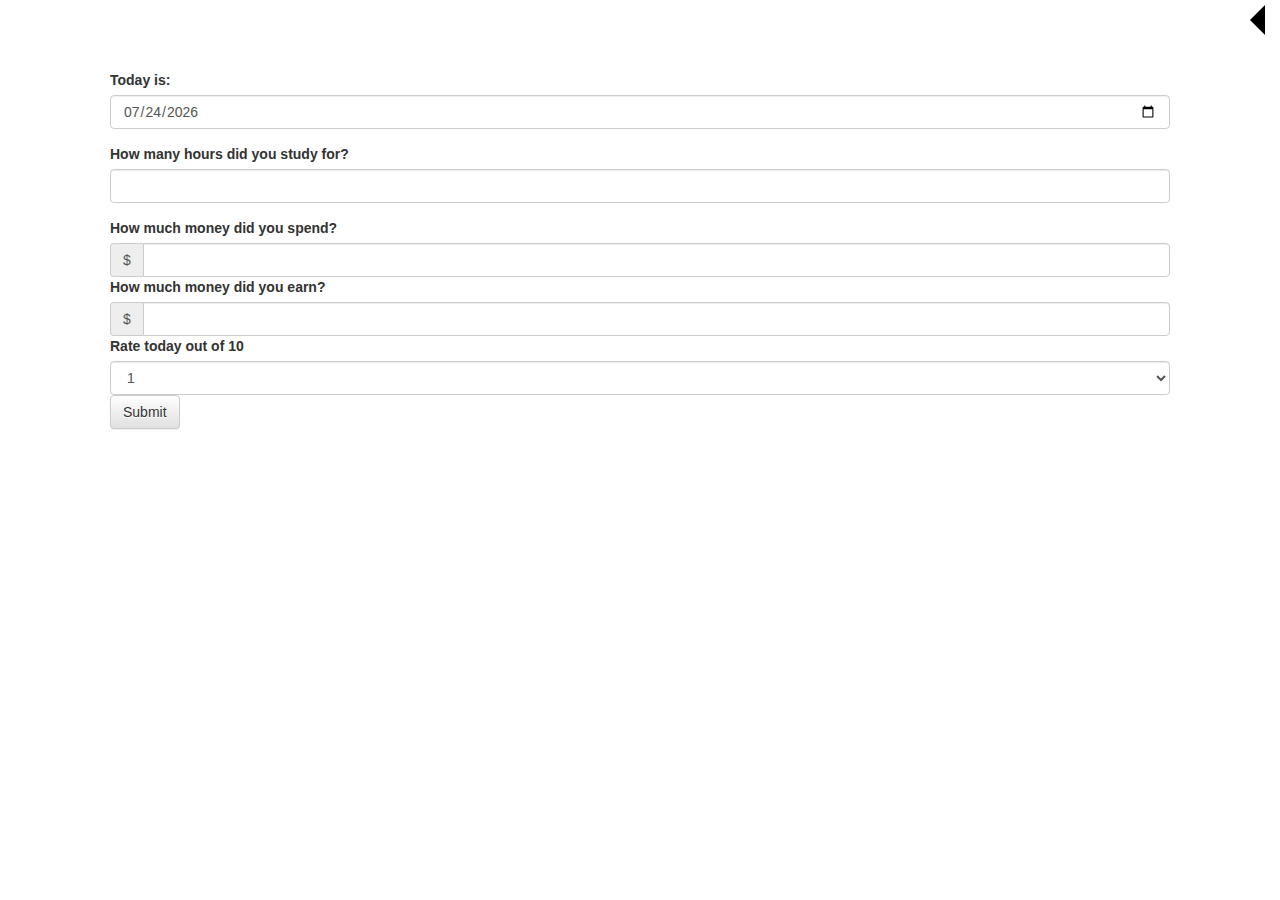
<file: index.html>
<!DOCTYPE html>

<html class="no-js">
<head>
    <meta charset="utf-8">
    <meta content="IE=edge,chrome=1" http-equiv="X-UA-Compatible">

    <title></title>
    <meta content="" name="description">
    <meta content="width=device-width, initial-scale=1" name="viewport">
    <link href="css/bootstrap.min.css" rel="stylesheet">
    <link href="css/bootstrap-theme.min.css" rel="stylesheet">
    <link href="css/main.css" rel="stylesheet">
    <script src="js/vendor/jquery-1.11.1.min.js"></script>
    <script src="js/main.js"></script>
    <script src="js/jquery.validate.js"></script>
    <script src="js/vendor/modernizr-2.6.2-respond-1.1.0.min.js"></script>
</head>

<body>
    <div id="menu"></div>

    <div class="container">
        <div id="alertResponse" style="display:none; text-align:center"></div>

        <form action="action.php" id="aForm" method="post" name="aForm">
            <div class="row">
                <div class="form-group">
                    <label for="date">Today is:</label> <input class=
                    "form-control" id="chooseDate" name="date" required=""
                    type="date">
                </div>
            </div>

            <div class="row">
                <div class="form-group">
                    <label for="questionStudy">How many hours did you study
                    for?</label> <input class="form-control" id="questionStudy"
                    name="study" required="" type="text">
                </div>
            </div>

            <div class="row">
                <label for="questionSpend">How much money did you
                spend?</label>

                <div class="input-group">
                    <div class="input-group-addon">
                        $
                    </div><input class="form-control" id="questionSpend" name=
                    "spend" required="" type="text">
                </div>
            </div>

            <div class="row">
                <label for="questionEarn">How much money did you earn?</label>

                <div class="input-group">
                    <div class="input-group-addon">
                        $
                    </div><input class="form-control" id="questionEarn" name=
                    "earnt" required="" type="text">
                </div>
            </div>

            <div class="row">
                <label for="questionHappiness">Rate today out of 10</label><br>
                <select class="form-control" id="questionHappiness" name=
                "happiness">
                    <option value="1">
                        1
                    </option>

                    <option value="2">
                        2
                    </option>

                    <option value="3">
                        3
                    </option>

                    <option value="4">
                        4
                    </option>

                    <option value="5">
                        5
                    </option>

                    <option value="6">
                        6
                    </option>

                    <option value="7">
                        7
                    </option>

                    <option value="8">
                        8
                    </option>

                    <option value="9">
                        9
                    </option>

                    <option value="10">
                        10
                    </option>
                </select>
            </div>

            <div class="row">
                <input class="btn btn-default" type="submit">
            </div>
        </form>
    </div><script>
  document.getElementById('chooseDate').valueAsDate = new Date();
    </script> <script>
var re = new RegExp("Insertion=(repeat|fail|success)");
    value = re.exec(document.cookie);
    if(value !== null){
      var result = value[1];
      $("#alertResponse").show();
      if(result === "success"){
        $("#alertResponse").addClass( "alert alert-success" );
        $("#alertResponse").append("Data has been submitted");
      } else if(result === "fail"){
        $("#alertResponse").addClass( "alert alert-danger" );
        $("#alertResponse").append("There was an error submitting the data");
      }
      else if(result === "repeat"){
        $("#alertResponse").addClass( "alert alert-danger" );
        $("#alertResponse").append("You've already entered information today");
      }
    }
      
    </script> <script>
  $("#aForm").validate({
        rules: {
          chooseDate: {
            required: true,
            date: true
          },
          questionStudy: {
            required: true,
            range: [0, 24]
          },
          questionEarn: {
            required: true

          },
          questionSpend: {
            required: true

          },
          questionHappiness: {
            required: true
          }
        }
      });
    </script> <script src=
    "//ajax.googleapis.com/ajax/libs/jquery/1.11.1/jquery.min.js"></script> <script>
window.jQuery || document.write('<script src="js/vendor/jquery-1.11.1.min.js"><\/script>')
    </script> <script src="js/vendor/bootstrap.min.js"></script> <script src="js/main.js"></script>
</body>
</html>
</file>
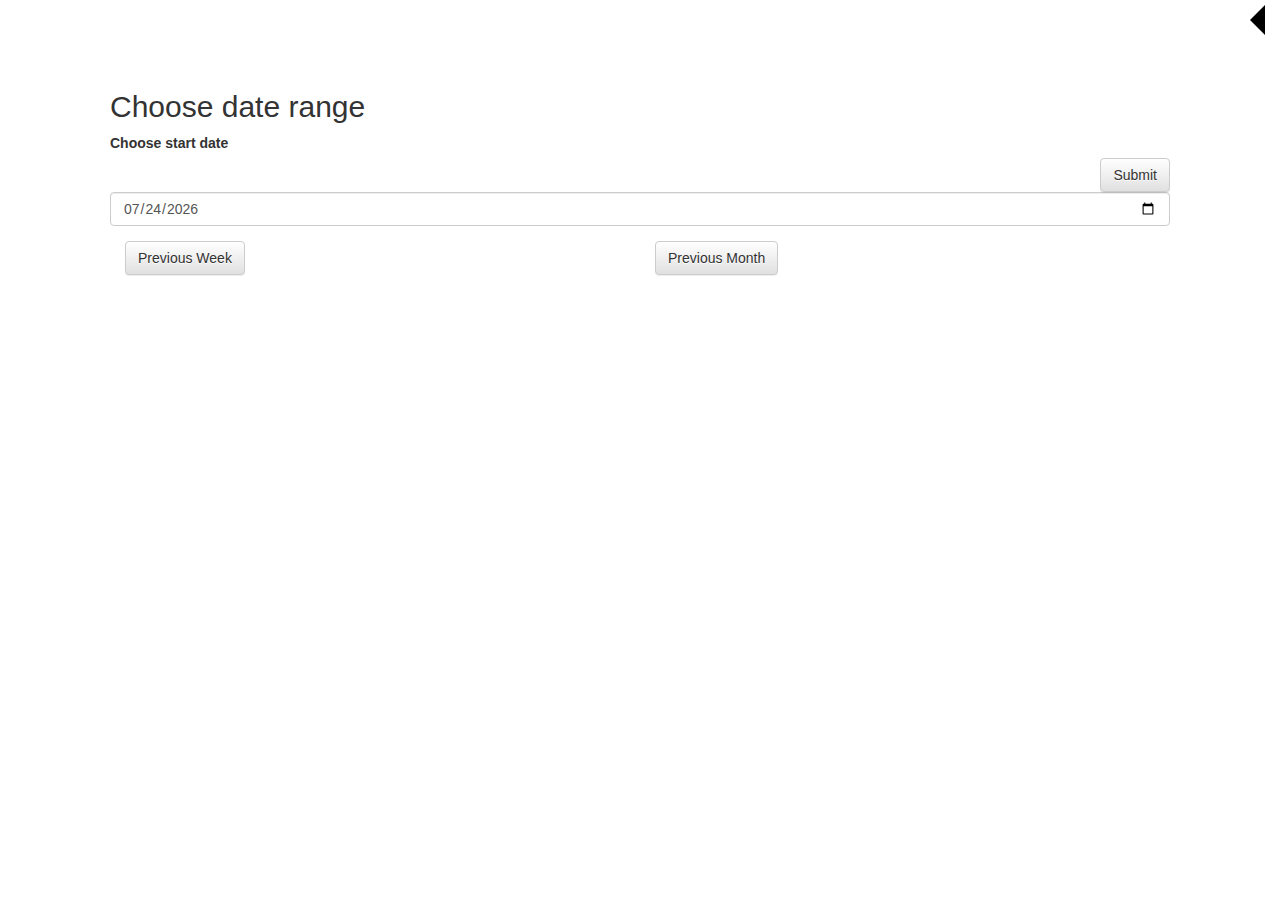
<file: view.html>
<!DOCTYPE html>
<html class="no-js">
  <head>
      <meta charset="utf-8">
      <meta http-equiv="X-UA-Compatible" content="IE=edge,chrome=1">
      <title></title>
      <meta name="description" content="">
      <meta name="viewport" content="width=device-width, initial-scale=1">

      <link rel="stylesheet" href="css/bootstrap.min.css">
   
      <link rel="stylesheet" href="css/bootstrap-theme.min.css">
      <link rel="stylesheet" href="css/main.css">
      
      <script src="js/main.js"></script>  
      <script src="js/vendor/jquery-1.11.1.min.js"></script>
      <script src="js/jquery.validate.js"></script>
      <script src="js/vendor/modernizr-2.6.2-respond-1.1.0.min.js"></script>

  </head>
    <body>
      <div id="menu"></div>
      <div class="container">
        <div class="row">
          <h2>Choose date range</h2>
          <form action="#" method="get" id="chooseDates">
            <div class="form-group">
              <label for="startDate">Choose start date</label>
              <div id="submit-align">
                <input type="submit"  class="btn btn-default" id="submit" style="float:right"/>
              </div>
              <div id="form-input-date">
                <input required type="date" class="form-control" id="startDate" name="startDate" style="width:100%">
              </div> 
            </div>   
          </form>
        </div>
        <div class="row">
          <div class="col-xs-6">
            <form action="#" method="get" id="getWeek">
              <div class="form-group">
                <input type="submit"  class="btn btn-default centre" id="week" value="Previous Week" style="float:none"/>
              </div>
            </form>
          </div>
          <div class="col-xs-6">
            <form action="#" method="get" id="getMonth">
              <div class="form-group">
                <input type="submit"  class="btn btn-default centre" id="month" value="Previous Month"/>
              </div>
            </form>
          </div>
        </div>
        <div class="row">
          <table class="table table-hover" id="result">
            
          </table>
        </div>
      </div>

      <script>
        document.getElementById('startDate').valueAsDate = new Date();
      </script>
      
      <script>
        $("#chooseDates").submit(function(){
          $("#result").empty();
          $.ajax({
            type: "GET",
            url: "view.php",
            data: $('#chooseDates').serialize(),
            dataType: "html",
            success: function(msg){
              $("#result").append(msg);
            },
            error: function(){
              $("#result").append("<h1> Damnit it didn't work! </h1>");
            }
          });
          return false;
        });
      </script>
      <script>
        $("#getWeek").submit(function(){
          $("#result").empty();
          $.ajax({
            type: "GET",
            url: "viewWeek.php",
            data: $('#chooseDates').serialize(),
            dataType: "html",
            success: function(msg){
              $("#result").append(msg);
            },
            error: function(){
              $("#result").append("<h1> Damnit it didn't work! </h1>");
            }
          });
          return false;
        });
      </script>
      <script>
        $("#getMonth").submit(function(){
          $("#result").empty();
          $.ajax({
            type: "GET",
            url: "viewMonth.php",
            data: $('#getMonth').serialize(),
            dataType: "html",
            success: function(msg){
              $("#result").append(msg);
            },
            error: function(){
              $("#result").append("<h1> Damnit it didn't work! </h1>");
            }
          });
          return false;
        });
      </script>
    </body>
  </html>
</file>
<file: css/main.css>
/* ==========================================================================
   Author's custom styles
   ========================================================================== */

.container{
	padding:70px;
}

.padTop {
	padding-top:10px;
}

#menu {
	width: 0; 
	height: 0; 
	border-top: 15px solid transparent;
	border-bottom: 15px solid transparent; 
	border-right:15px solid black;

	position: fixed;
	top: 5px;
	right: 15px;
	float:right;
}
#menuLink {
	position: relative;
	width: 100px;
	padding-left: 10px;
	top: -9px;
}
</file>
